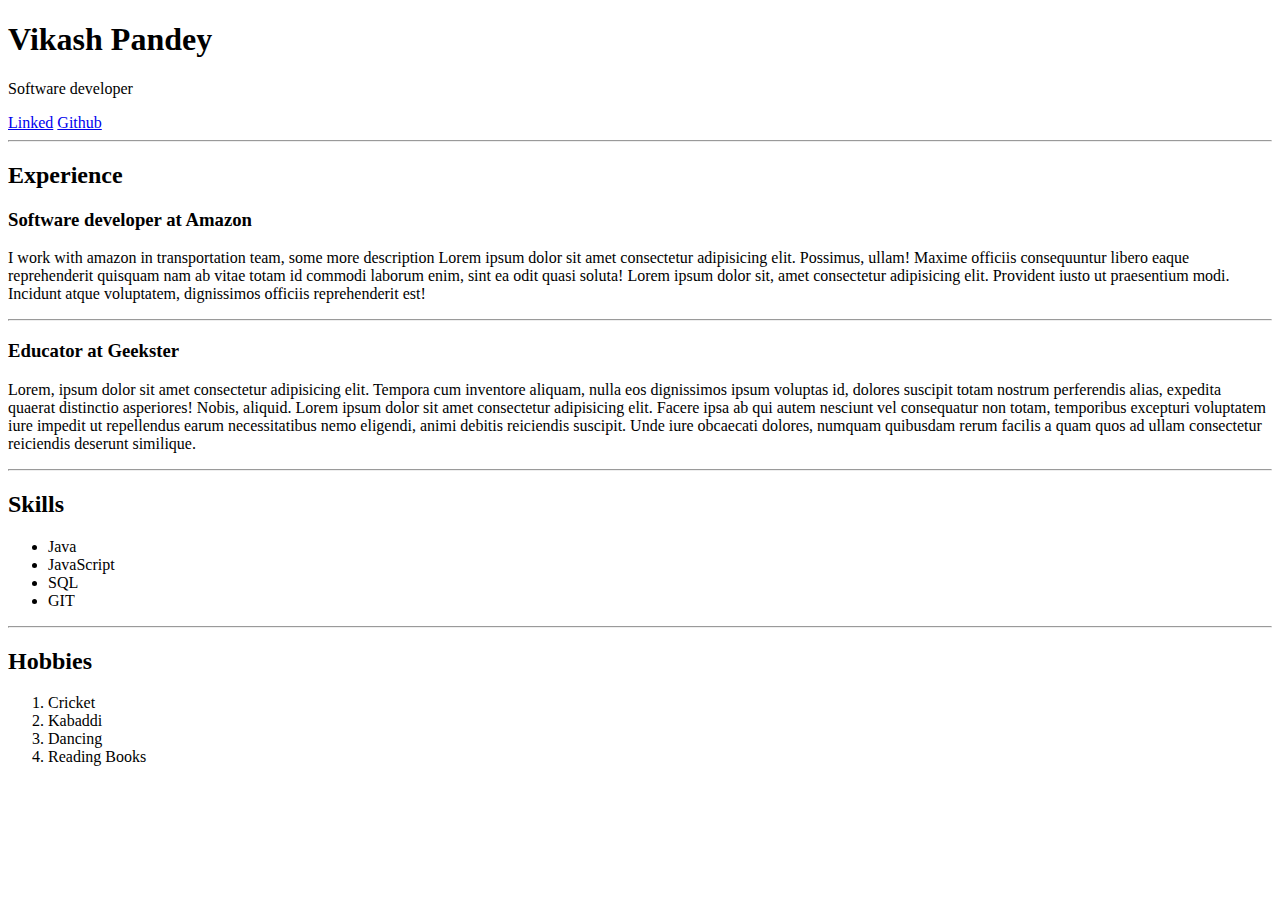
<file: webAss2/2-HTML/201-HTML-RESUME/HTML-201-01/index.html>
<!DOCTYPE html>
<html lang="en">
  <head>
    <meta charset="UTF-8" />
    <meta http-equiv="X-UA-Compatible" content="IE=edge" />
    <meta name="viewport" content="width=device-width, initial-scale=1.0" />
    <title>Vikash Pandey</title>
  </head>
  <body>
    <h1> Vikash Pandey</h1>
    <p>Software developer</p>
    <a href="https://www.linkedin.com/feed/">Linked</a>
    <a href="https://github.com/Vikashpandey8269">Github</a>
    <hr>

    <h2>Experience</h2>
    <h3>Software developer at Amazon</h3>
    <p>I work with amazon in transportation team, some more description Lorem ipsum dolor sit amet consectetur adipisicing elit. Possimus, ullam! Maxime officiis consequuntur libero eaque reprehenderit quisquam nam ab vitae totam id commodi laborum enim, sint ea odit quasi soluta!
      Lorem ipsum dolor sit, amet consectetur adipisicing elit. Provident iusto ut praesentium modi. Incidunt atque voluptatem, dignissimos officiis reprehenderit est!</p>
      <hr>
      <h3>Educator at Geekster</h4>
      <p>Lorem, ipsum dolor sit amet consectetur adipisicing elit. Tempora cum inventore aliquam, nulla eos dignissimos ipsum voluptas id, dolores suscipit totam nostrum perferendis alias, expedita quaerat distinctio asperiores! Nobis, aliquid. Lorem ipsum dolor sit amet consectetur adipisicing elit. Facere ipsa ab qui autem nesciunt vel consequatur non totam, temporibus excepturi voluptatem iure impedit ut repellendus earum necessitatibus nemo eligendi, animi debitis reiciendis suscipit. Unde iure obcaecati dolores, numquam quibusdam rerum facilis a quam quos ad ullam consectetur reiciendis deserunt similique.</p>
      <hr>
      <h2>Skills</h2>
      <ul>
        <li>Java</li>
        <li>JavaScript</li>
        <li>SQL</li>
        <li>GIT</li>
      </ul>
      <hr>
      <h2>Hobbies</h2>
      <ol>
        <li>Cricket</li>
        <li>Kabaddi</li>
        <li>Dancing</li>
        <li>Reading Books</li>
      </ol>
  </body>
</html>
</file>
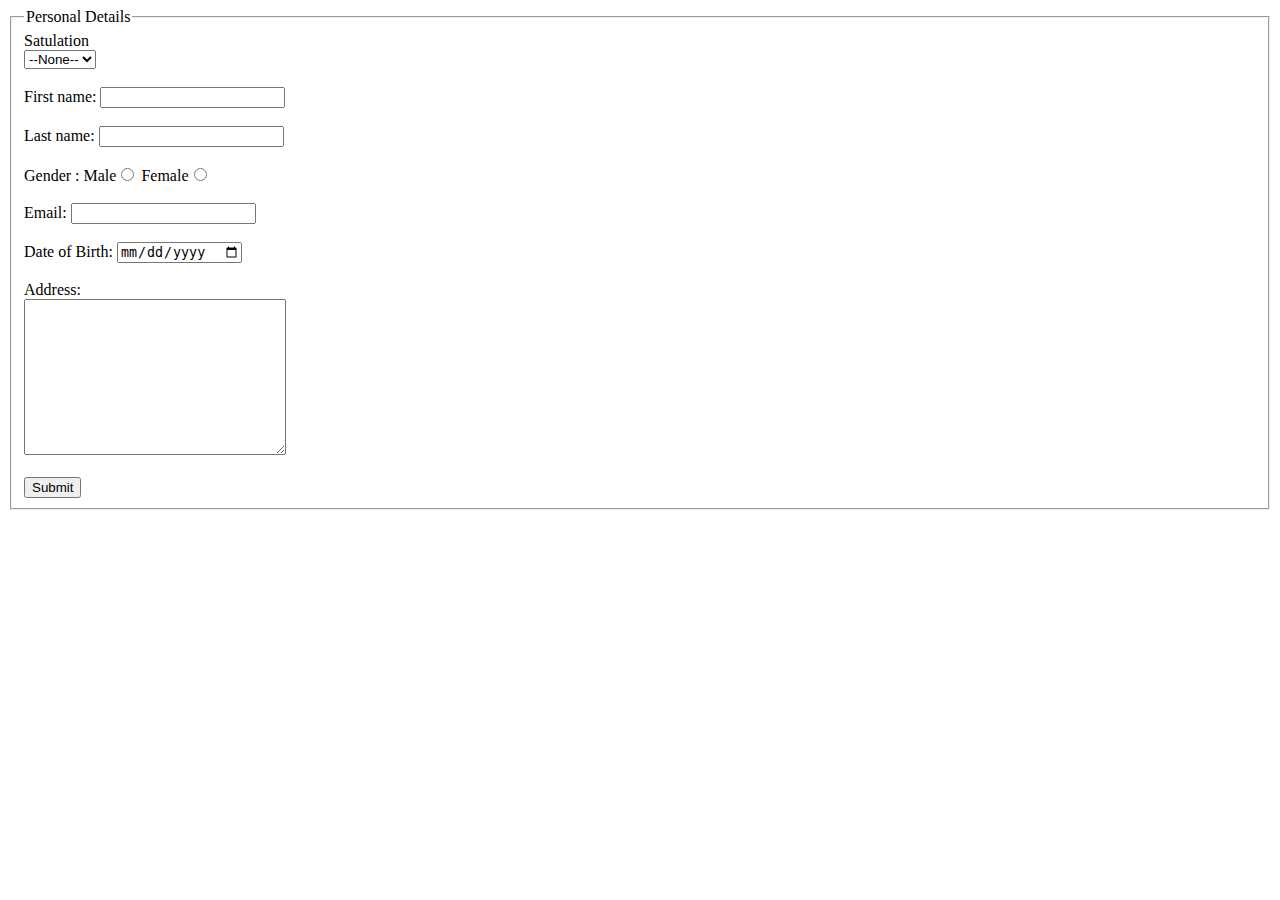
<file: webAss2/2-HTML/202-HTML-FORM/HTML-202-02-Form/index.html>
<!DOCTYPE html>
<html lang="en">
  <head>
    <meta charset="UTF-8" />
    <meta http-equiv="X-UA-Compatible" content="IE=edge" />
    <meta name="viewport" content="width=device-width, initial-scale=1.0" />
    <title>Form</title>
  </head>
  <body>
    
    <form action="">
      <fieldset>
        <legend>Personal Details</legend>
        <div>
          <label for="Satulation">Satulation</label> 
          <br>
          <select name="--None--" id="Satulation">
            <option value="--None">--None--</option>
          </select>
        </div>
        <br>
  
        
        <div>
          First name: <input type="name">
        </div>
        
        
        <br>
        <div>Last name:  <input type="last name"></div>
       
        <br>
        <div>
          Gender : Male<input type="radio" name="name" > Female<input type="radio" name="name" >
        </div>
        <br>
        
        <div>Email: <input type="email" name="name"></div>
        <br>
         
        <div>Date of Birth: <input type="date" name="Name" ></div>
         <br>
         
         <div>
          
          Address: <br><textarea name="name" id="" cols="30" rows="10"></textarea>
         </div>
         <br>
         
         <div><input type="Submit" value="Submit"></div>
        
      </fieldset>
     

      


    </form>
    
  </body>
</html>
</file>
